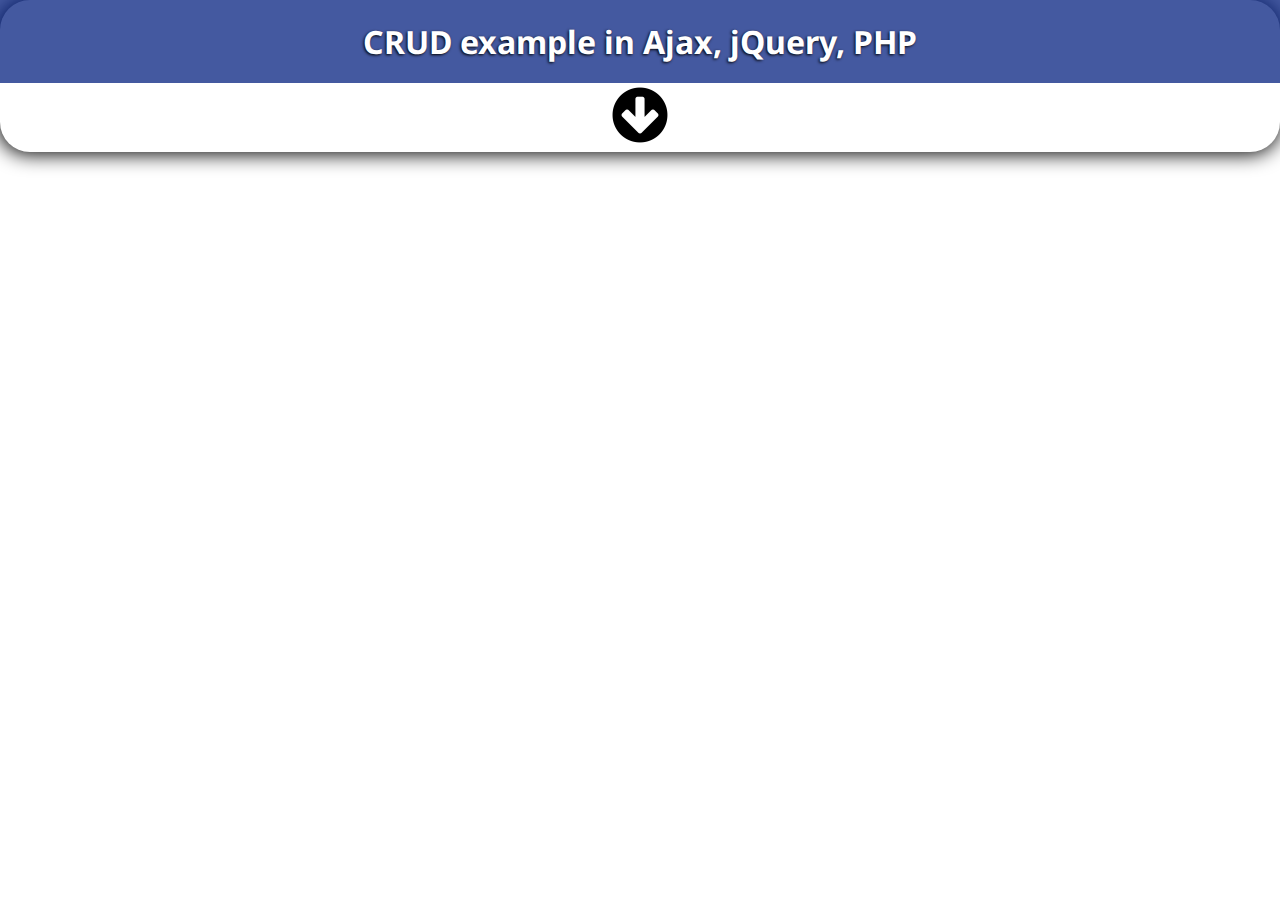
<file: prototype 1/index.html>
<!DOCTYPE html>
<html>
  <head>
    <meta charset="utf-8">
    <meta name="viewport" content="width=device-width, initial-scale=1.0">
    <title>CRUD-APP</title>
    <link rel="stylesheet" href="style.css">
    <link href="https://fonts.googleapis.com/css?family=Droid+Sans" rel="stylesheet">
  </head>
  <body>
    <header>
    <h1 class="heading">CRUD example in Ajax, jQuery, PHP</h1>
    <div class="arrow">
      <center><img src="./images/downarrow.png" class="downArrow"/></center>
    </div>
  </header>
    
    <ul class="usbList">
    </ul>
  </body>
  <script
  src="https://code.jquery.com/jquery-3.2.1.min.js"
  integrity="sha256-hwg4gsxgFZhOsEEamdOYGBf13FyQuiTwlAQgxVSNgt4="
  crossorigin="anonymous"></script>
  <script src="usbapp.js"></script>
</html>
</file>
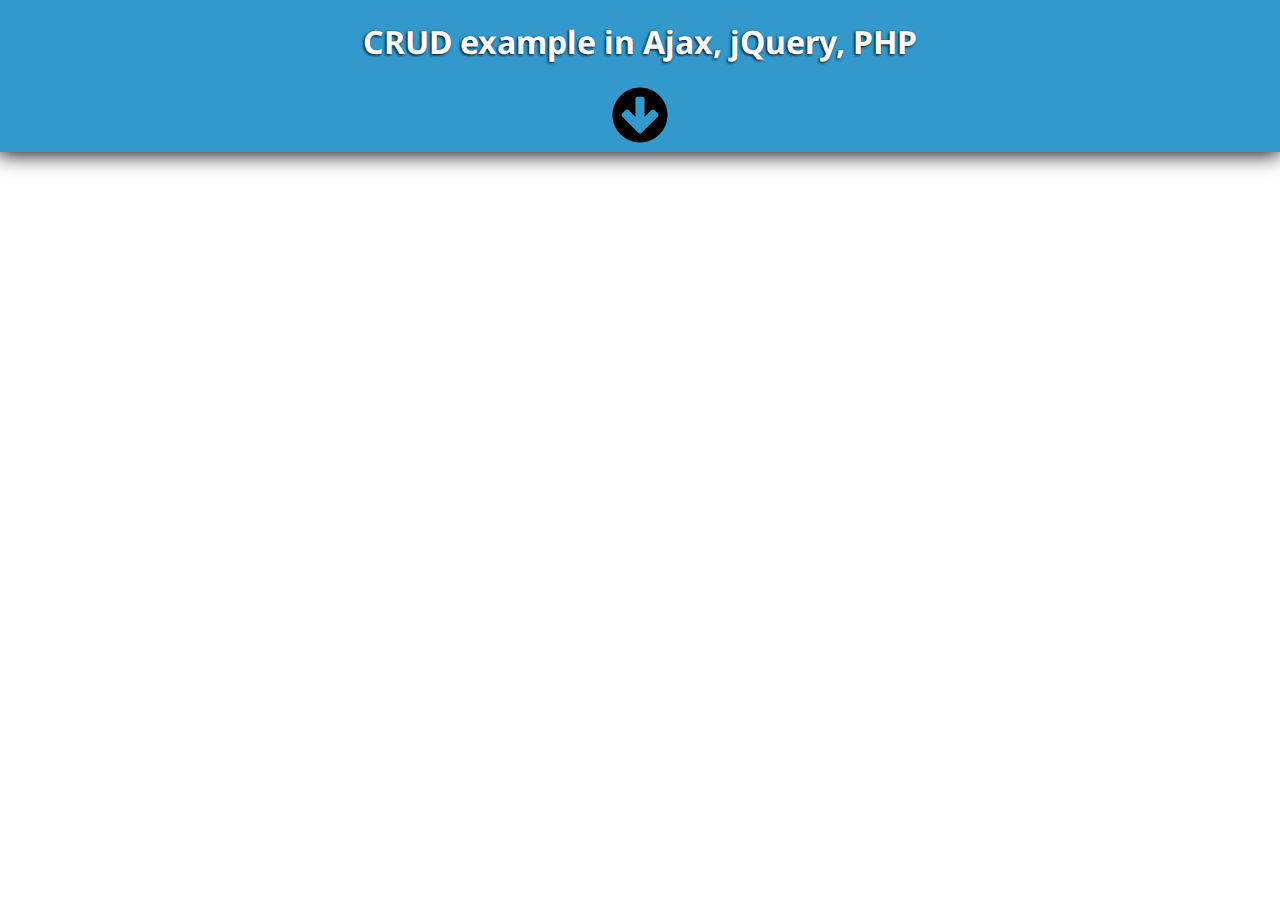
<file: Prototype 2/index.html>
<!DOCTYPE html>
<html>
  <head>
    <meta charset="utf-8">
    <meta name="viewport" content="width=device-width, initial-scale=1.0">
    <title>CRUD-APP</title>
    <link rel="stylesheet" href="style.css">
    <link href="https://fonts.googleapis.com/css?family=Droid+Sans" rel="stylesheet">
  </head>
  <body>
    <header>
    <h1 class="heading">CRUD example in Ajax, jQuery, PHP</h1>
    <div class="arrow">
      <center><img src="./images/downarrow.png" class="downArrow"/></center>
    </div>
  </header>
    <div class="add-form">
      <h2 class="addForm-head">Add-Form</h2>
      <img src="./images/close.png" alt="" class="close">
      <label>id</label>
      <input type="text" name="" value="" class="studentName"><br>
      <label>First name :</label>
      <input type="text" name="" value="" class="studentFname"><br>
      <label>last name :</label>
      <input type="text" name="" value="" class="studentRollno"><br>
      <label>Tel :</label>
      <input type="text" name="" value="" class="studentDegree"><br>
      <label>Email</label>
      <input type="text" name="" value="" class="studentBranch"><br>
      <input type="submit" name="" value="Add student" class="submit-student">
    </div>
    <ul class="studentsList">
        <h2 class="stdname"></h2>
        <h3 class="stdFname"></h3>
        <h4 class="stdrollno"></h4>
        <h5 class="stddegree"></h5>
        <h6 class="stdbranch"></h6>
        <input type="hidden" name="" value="" class="stdid">
    </ul>
    <h2 class="editForm-head" style="display:none">Edit-student-form</h2>
    <div class="edit-form">
      <h2 class="addForm-head">Edit-Form</h2>
      <img src="./images/close.png" alt="" class="close">
      <input type="hidden" name="" value="" class="sid">
      <label>Name</label>
      <input type="text" name="" value="" class="studentName"><br>
      <label>Father's name</label>
      <input type="text" name="" value="" class="studentFname"><br>
      <label>Rollno</label>
      <input type="text" name="" value="" class="studentRollno"><br>
      <label>Degree</label>
      <input type="text" name="" value="" class="studentDegree"><br>
      <label>Branch</label>
      <input type="text" name="" value="" class="studentBranch"><br>
      <input type="submit" name="" value="save student" class="save-student">
    </div>
  </body>
  <script
  src="https://code.jquery.com/jquery-3.2.1.min.js"
  integrity="sha256-hwg4gsxgFZhOsEEamdOYGBf13FyQuiTwlAQgxVSNgt4="
  crossorigin="anonymous"></script>
  <script src="studentapp.js"></script>
</html>
</file>
<file: prototype 1/style.css>
body{
margin: 0;
padding: 0;
/*background-color:#333366;*/
font-family: 'Droid Sans', sans-serif;


}
header{
	box-shadow: -1px 1px 20px 1px black;
	border-radius: 30px;
	
}
.studentsList{
	margin: 0;
	padding: 0;
}
li{
	margin:35px;
	padding:20px;
	list-style-type: none;
 	border: 1px solid  #abafab;
	 border-radius: 20px;
	max-width: 300px;
	float: left;
	box-shadow: 10px 9px 16px 5px rgba(0, 0, 0, 0.24);
	background-color: rgba(33, 11, 230, 0.527);
	text-shadow: 1px 1px 5px rgba(18, 53, 224, 0.43);
	
}



.heading{
	text-align: center;
	background-color:#001d7ebb;
	width: 100%;
	height: auto;
	margin: 0;
	padding: 20px;
	color: white;
	/*box-shadow: 1px 0px 10px 4px rgba(22, 22, 23, 0.38);*/
	text-shadow: -1px 1px 3px black;
}



*{
  box-sizing: border-box;
}




h2,h3,h4,h5{
	margin: 0;
	padding: 0;
}
h4,h5,h6{
	font-size: 18px;
}
h6{
	margin: 0;
	margin-bottom: 15px;
}
li:hover{
	transform: scale(1.2,1.2);
	background-color: cadetblue;
}
</file>
<file: Prototype 2/style.css>
body{
margin: 0;
padding: 0;
/*background-color:#333366;*/
font-family: 'Droid Sans', sans-serif;
}
header{
	box-shadow: -1px 1px 20px 1px black;
}
.studentsList{
	margin: 0;
	padding: 0;
}
li{
	margin:35px;
	padding:20px;
	list-style-type: none;
    border-radius: 50px;
	max-width: 300px;
	float: left;
	box-shadow: 10px 9px 16px 5px rgba(0, 0, 0, 0.24);
	background-color: rgba(11, 230, 175, 0.52);
	text-shadow: 1px 1px 5px rgba(18, 53, 224, 0.43);
	transition: 0.4s;
}
.update-btn{
	padding: 10px;
	width: 80px;
	height: 40px;
	background-color: rgba(42, 212, 65, 0.85);
	color: white;
	text-align: center;
  font-size: 18px;
	border-radius: 15px;
	margin:0 10px;
}
.delete-btn{
	padding: 10px;
	width: 80px;
	height: 40px;
	background-color: rgba(236, 12, 12, 0.82);
	color: white;
	text-align: center;
	font-size: 18px;
	border-radius: 15px;
	margin: 0 25px;
}
.delete-btn:hover{
	cursor: pointer;
	background-color: rgba(236, 12, 12, 0.56);
}
.update-btn:hover{
	cursor: pointer;
	background-color:rgba(42, 42, 212, 0.57);
}
.heading{
	text-align: center;
	background-color:#3399cc;
	width: 100%;
	height: auto;
	margin: 0;
	padding: 20px;
	color: white;
	/*box-shadow: 1px 0px 10px 4px rgba(22, 22, 23, 0.38);*/
	text-shadow: -1px 1px 3px black;
}
.addForm-head{
	text-align: center;
	padding: 10px;
	margin: 0;
	color: #3399cc;
	text-shadow: -1px 1px 3px black;
}
.arrow{
	background-color: #3399cc;
	width: 100%;
	height: auto;
}
.arrow:hover{
	cursor: pointer;
}
.add-form{
	display: none;
  width: 100%;
  height: auto;
  max-width: 500px;
  background-color:black;
  padding: 20px;
  border: 1px solid white;
  margin: 0 auto;
}
.close{
float: right;
margin-top: -70px;
margin-right: -18px;
}
*{
  box-sizing: border-box;
}
/*input-fields*/
input{
  width: 100%;
  padding: 10px;
  margin: 8px 0;
  border: none;
  font-size: 14px;
  border-radius: 5px;
}
label{
  font-size: 18px;
  color: white;
}
/*submitButton*/
.submit-student{
  padding: 10px;
  width: 100%;
  background-color:#3399cc;
  cursor: pointer;
  -webkit-border-radius:5px;
  border: none;
  font-size: 15px;
  margin: 0 auto;
  text-align: center;
  color: white;
}
.submitBtn:hover{
  background-color:#ff8533;
}
.edit-form{
	display: none;
	width: 100%;
	height: auto;
	max-width: 500px;
	background-color:black;
	padding: 20px;
	border: 1px solid white;
	margin: 0 auto;
}
.save-student{
	padding: 10px;
	width: 100%;
	background-color:#3399cc;
	cursor: pointer;
	-webkit-border-radius:5px;
	border: none;
	font-size: 15px;
	margin: 0 auto;
	text-align: center;
	color: white;
}
h2,h3,h4,h5{
	margin: 0;
	padding: 0;
}
h4,h5,h6{
	font-size: 18px;
}
h6{
	margin: 0;
	margin-bottom: 15px;
}
li:hover{
	transform: scale(1.2, 1.2);
}
</file>
